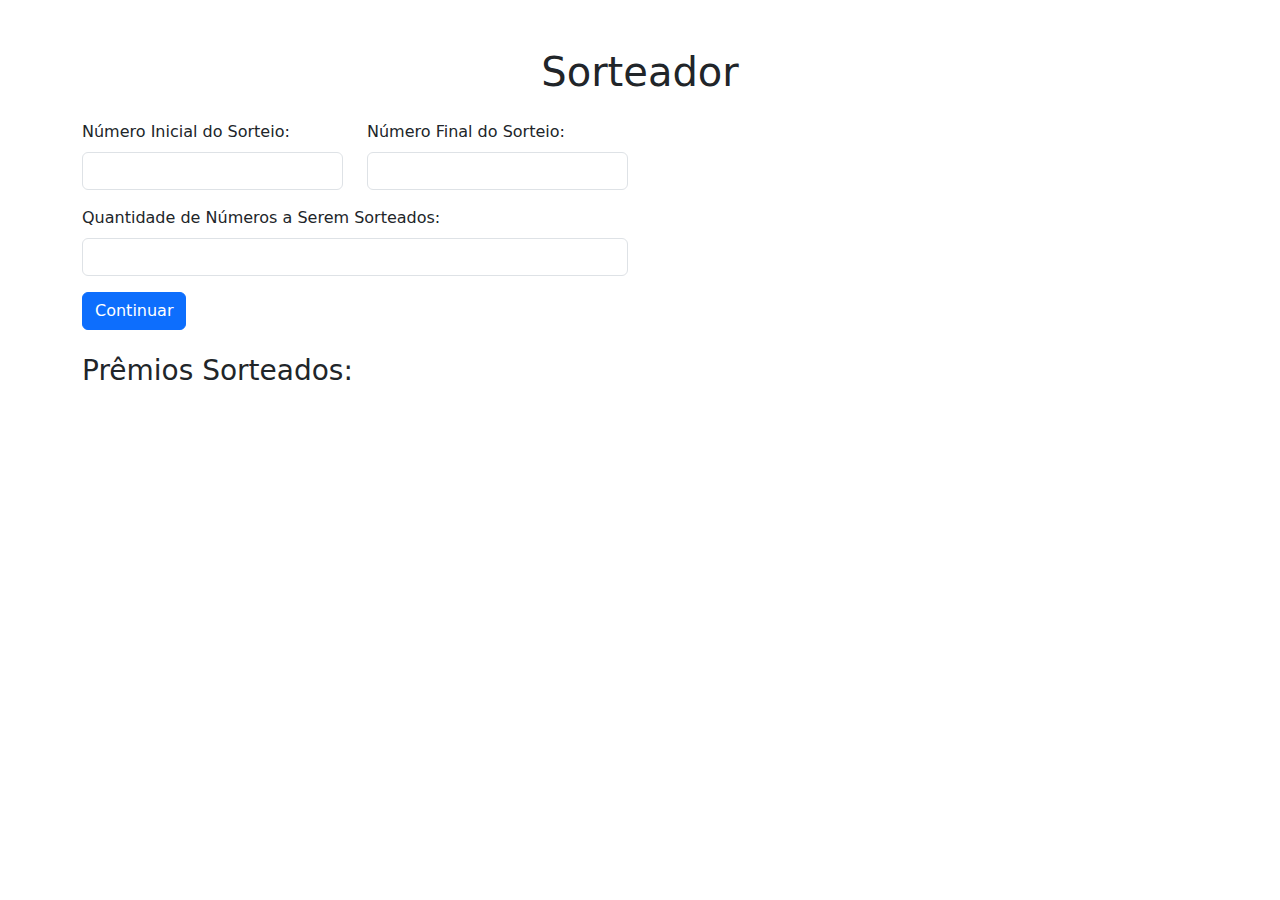
<file: teste.html>
<!DOCTYPE html>
<html lang="en">
    <head>
        <meta charset="UTF-8">
        <meta name="viewport" content="width=device-width, initial-scale=1.0">
        <title>Sorteador</title>
        <!-- Adicione o link para o Bootstrap CSS -->
        <link
            href="https://cdn.jsdelivr.net/npm/bootstrap@5.3.0/dist/css/bootstrap.min.css"
            rel="stylesheet">
    </head>
    <body>

        <div class="container mt-5">
            <h1 class="text-center mb-4">Sorteador</h1>
            <div class="row h-100">

                <div class="col-lg-6">
                    <div class="row">
                        <div class="col-md-6 mb-3">
                            <label for="numeroInicio" class="form-label">Número
                                Inicial do Sorteio:</label>
                            <input type="number" class="form-control"
                                id="numeroInicio">
                        </div>
    
                        <div class="col-md-6 mb-3">
                            <label for="numeroFim" class="form-label">Número Final
                                do Sorteio:</label>
                            <input type="number" class="form-control" id="numeroFim">
                        </div>
                    </div>

                    <div class="mb-3">
                        <label for="quantidadeNumeros" class="form-label">Quantidade
                            de Números a Serem Sorteados:</label>
                        <input type="number" class="form-control"
                            id="quantidadeNumeros">
                    </div>
                    <button class="btn btn-primary"
                        onclick="exibirInputsPremios()">Continuar</button>
                </div>

                <div class="col-lg-6">
                    <div id="premiosInputs" style="display: none;">
                        <h3>Informe os Prêmios:</h3>
                        <div id="premios"></div>
                    </div>

                    <button class="btn btn-success" onclick="sortearPremios()"
                        style="display: none;">Sortear Prêmios</button>
                </div>

            </div>
            <div class="mt-4">
                <h3>Prêmios Sorteados:</h3>
                <ul id="resultado" class="list-group"></ul>
            </div>

        </div>

        <!-- Adicione o link para o Bootstrap JS e o Popper.js (necessários para o Bootstrap) -->
        <script
            src="https://cdn.jsdelivr.net/npm/bootstrap@5.3.0/dist/js/bootstrap.bundle.min.js"></script>

        <script>
        function exibirInputsPremios() {
            var quantidadeNumeros = parseInt(document.getElementById('quantidadeNumeros').value);
            var premiosInputsDiv = document.getElementById('premiosInputs');
            var premiosDiv = document.getElementById('premios');
            var sortearBtn = document.querySelector('.btn-success');

            if (quantidadeNumeros > 0) {
                premiosDiv.innerHTML = "";
                for (var i = 1; i <= quantidadeNumeros; i++) {
                    var premioInput = document.createElement('input');
                    premioInput.type = 'text';
                    premioInput.className = 'form-control mb-2';
                    premioInput.placeholder = 'Prêmio para o número ' + i;
                    premiosDiv.appendChild(premioInput);
                }

                premiosInputsDiv.style.display = 'block';
                sortearBtn.style.display = 'block';
                exibirInputsPremios.style.display = 'block';
                
            } else {
                premiosInputsDiv.style.display = 'none';
                sortearBtn.style.display = 'none';
                exibirInputsPremios.style.display = 'none';
            }
        }

        function sortearPremios() {
            var numeroInicio = parseInt(document.getElementById('numeroInicio').value);
            var numeroFim = parseInt(document.getElementById('numeroFim').value);
            var quantidadeNumeros = parseInt(document.getElementById('quantidadeNumeros').value);
            var premiosInputs = document.getElementById('premios').getElementsByTagName('input');

            var premios = {};

            for (var i = 0; i < quantidadeNumeros; i++) {
                var numeroSorteado = Math.floor(Math.random() * (numeroFim - numeroInicio + 1)) + numeroInicio;
                var premio = premiosInputs[i].value;

                premios[numeroSorteado] = premio;
            }

            exibirResultados(premios);
        }

        function exibirResultados(premios) {
            var resultadoUl = document.getElementById('resultado');
            resultadoUl.innerHTML = "";

            for (var numero in premios) {
                var listItem = document.createElement('li');
                listItem.className = 'list-group-item';
                listItem.innerText = "Número " + numero + ": " + premios[numero];
                resultadoUl.appendChild(listItem);
            }
        }

        // Executar exibirInputsPremios quando a página for totalmente carregada
        document.addEventListener('DOMContentLoaded', function() {
            exibirInputsPremios();
        });
    </script>

    </body>
</html>
</file>
